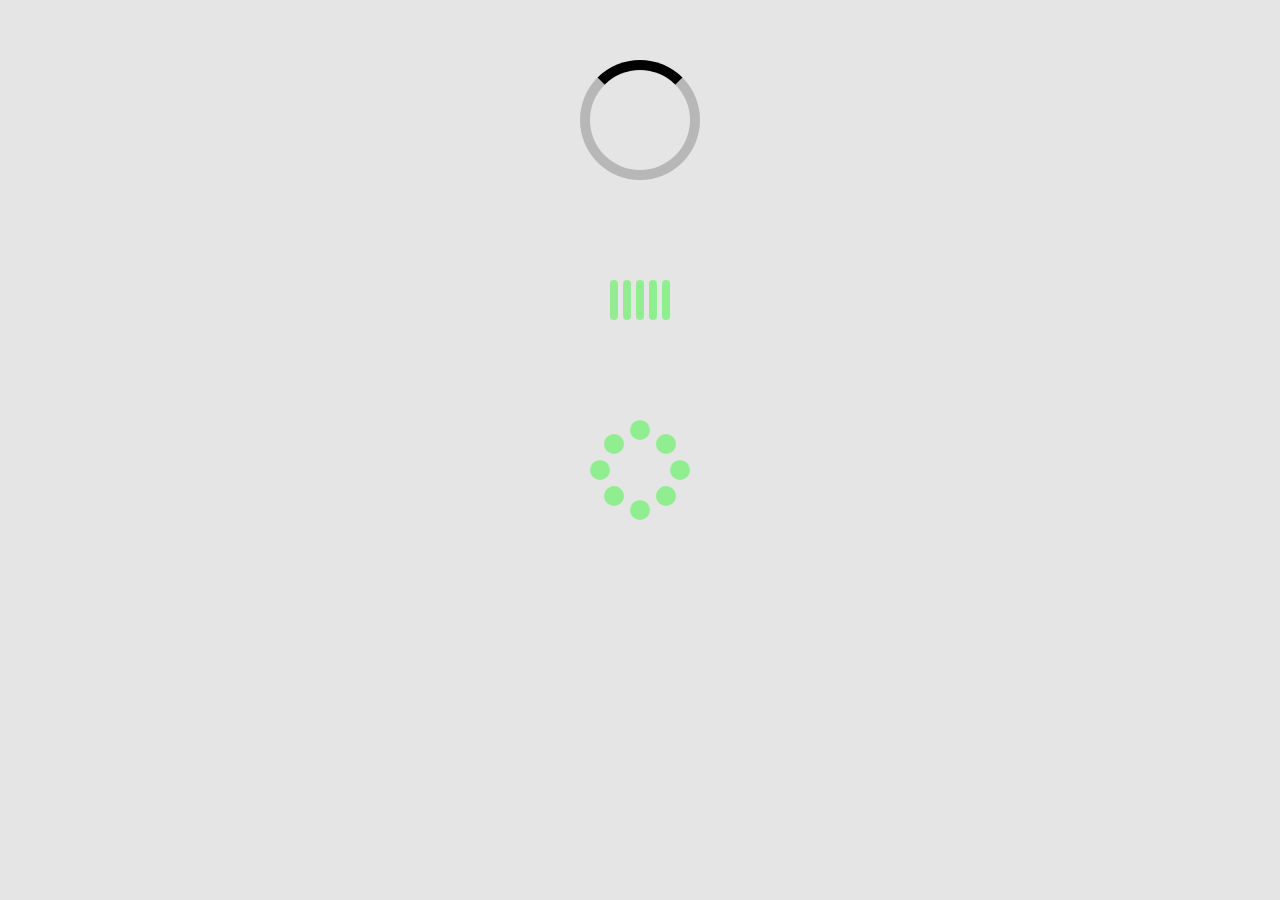
<file: loading/index.html>
<!DOCTYPE html>
<html lang="en">
<head>
    <meta charset="UTF-8">
    <meta name="viewport" content="width=device-width, initial-scale=1.0">
    <meta http-equiv="X-UA-Compatible" content="ie=edge">
    <link rel="stylesheet" href="index.css">
    <title>Document</title>
</head>
<body>
    <!--圆环  -->
    <div class="loading"></div>
    <!--柱子  -->
    <div class="pillar-loading">
        <span class="pillar"></span>
        <span class="pillar"></span>
        <span class="pillar"></span>
        <span class="pillar"></span>
        <span class="pillar"></span>
    </div>
    <!--点点  -->
    <div class="point-loading">
        <span class="point"></span>
        <span class="point"></span>
        <span class="point"></span>
        <span class="point"></span>
        <span class="point"></span>
        <span class="point"></span>
        <span class="point"></span>
        <span class="point"></span>
    </div>
</body>
</html>
</file>
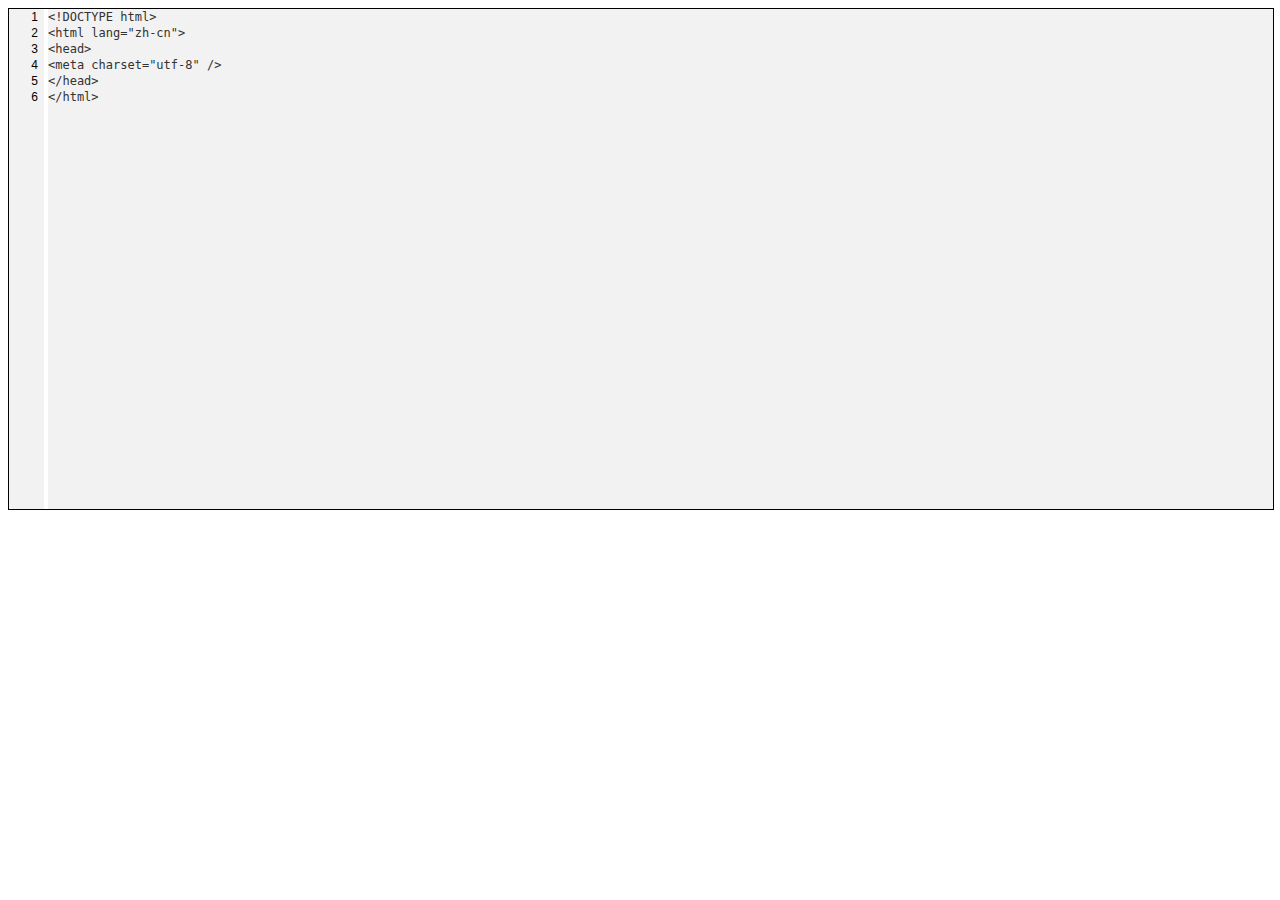
<file: editor/editor.html>
<!DOCTYPE html>
<html lang="en">

<head>
    <meta charset="UTF-8">
    <meta name="viewport" content="width=device-width, initial-scale=1.0">
    <meta http-equiv="X-UA-Compatible" content="ie=edge">
    <title>Document</title>
    <link rel="stylesheet" href="editor.css">
</head>

<body>
    <div id="cmb_editor" class="cmb_editor">
        <div class="cmb_gutter" style="display: block;">
            <div class="cmb_layer"></div>
        </div>
        <div class="cmb_scroller" style="height: 2112px;">
            <textarea wrap="off" class="cmb_editor_panel"></textarea>
        </div>
    </div>
    <script src="jquery-1.10.1.min.js"></script>
    <script src="editor.js"></script>
    <script>
        $(function () {
            Editor.init('#cmb_editor');
            Editor.addStr('<!DOCTYPE html>\n<html lang="zh-cn"> \n<head> \n<meta charset="utf-8" /> \n</head>\n</html>')
        });
    </script>
</body>

</html>
</file>
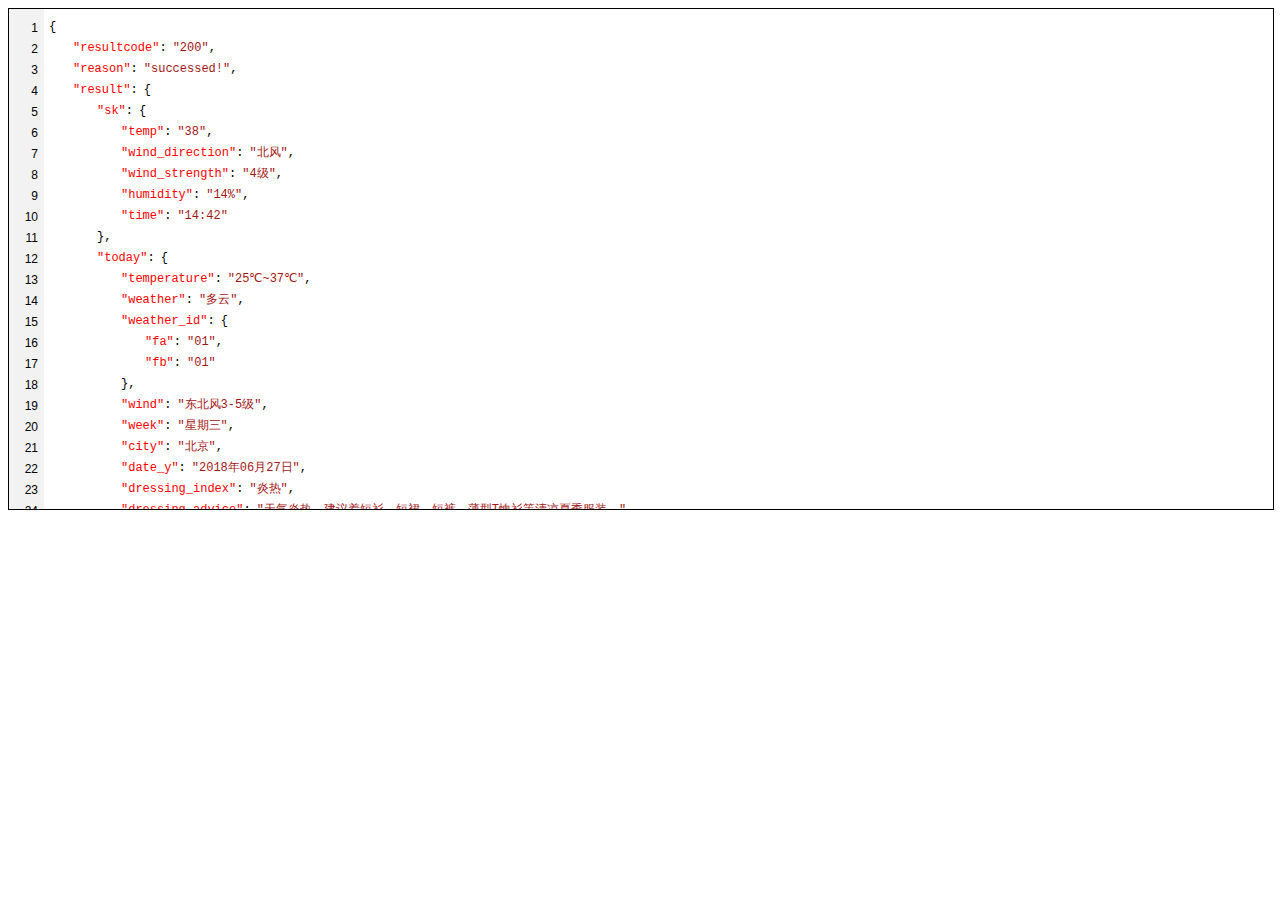
<file: editor/editor2.html>
<!DOCTYPE html>
<html lang="en">

<head>
    <meta charset="UTF-8">
    <meta name="viewport" content="width=device-width, initial-scale=1.0">
    <meta http-equiv="X-UA-Compatible" content="ie=edge">
    <title>Document</title>
    <link rel="stylesheet" href="editor2.css">
</head>

<body>
    <div id="cmb_editor" class="cmb_editor">
        <div class="cmb_editor_cont">
            <div class="cmb_gutter"></div>
            <div class="cmb_editor_panel" contenteditable="true"></div>
        </div>
    </div>
    <script src="jquery-1.10.1.min.js"></script>
    <script src="editor2.js"></script>
    <script>
        $(function () {
            var editor = new Editor('#cmb_editor')
            editor.setCont('{"resultcode":"200","reason":"successed!","result":{"sk":{"temp":"38","wind_direction":"北风","wind_strength":"4级","humidity":"14%","time":"14:42"},"today":{"temperature":"25℃~37℃","weather":"多云","weather_id":{"fa":"01","fb":"01"},"wind":"东北风3-5级","week":"星期三","city":"北京","date_y":"2018年06月27日","dressing_index":"炎热","dressing_advice":"天气炎热，建议着短衫、短裙、短裤、薄型T恤衫等清凉夏季服装。","uv_index":"中等","comfort_index":"","wash_index":"较适宜","travel_index":"较适宜","exercise_index":"较适宜","drying_index":""},"future":{"day_20180627":{"temperature":"25℃~37℃","weather":"多云","weather_id":{"fa":"01","fb":"01"},"wind":"东北风3-5级","week":"星期三","date":"20180627"},"day_20180628":{"temperature":"24℃~35℃","weather":"多云转晴","weather_id":{"fa":"01","fb":"00"},"wind":"北风微风","week":"星期四","date":"20180628"},"day_20180629":{"temperature":"25℃~37℃","weather":"晴","weather_id":{"fa":"00","fb":"00"},"wind":"南风微风","week":"星期五","date":"20180629"},"day_20180630":{"temperature":"25℃~36℃","weather":"晴转多云","weather_id":{"fa":"00","fb":"01"},"wind":"西南风3-5级","week":"星期六","date":"20180630"},"day_20180701":{"temperature":"23℃~35℃","weather":"多云转晴","weather_id":{"fa":"01","fb":"00"},"wind":"东南风微风","week":"星期日","date":"20180701"},"day_20180702":{"temperature":"25℃~37℃","weather":"晴","weather_id":{"fa":"00","fb":"00"},"wind":"南风微风","week":"星期一","date":"20180702"},"day_20180703":{"temperature":"24℃~35℃","weather":"多云转晴","weather_id":{"fa":"01","fb":"00"},"wind":"北风微风","week":"星期二","date":"20180703"}}},"error_code":0}')
        });
    </script>
</body>

</html>
</file>
<file: loading/index.css>
body {
    background: rgba(0, 0, 0, .1);
}
/* 四分之一边框 loading */
.loading {
    border-radius: 50%;
    width: 100px;
    height: 100px;
    margin: 60px auto;
    position: relative;
    border: 10px solid rgba(0, 0, 0, 0.2);
    border-top-color: #000;
    /* TODO: 填入正确的动画名称*/
    animation-name: rotateLoading;
    animation-duration: 1.1s;
    animation-timing-function: linear;
    animation-iteration-count: infinite;
}
@keyframes rotateLoading {
    from {
        transform: rotate(0deg);
    }
    100% {
        transform: rotate(360deg);
    }
}

/* 柱子 loading */
.pillar-loading {
    width: 60px;
    display: flex;
    justify-content: space-between;
    margin: 100px auto;
}
.pillar-loading .pillar {
    width: 8px;
    height: 40px;
    border-radius: 4px;
    background: lightgreen;
    /* TODO: 按照下面模板，替换[animationName]，填入正确的动画名称。 */
     animation: pillarLoading 1s ease infinite; 
}
.pillar-loading .pillar:nth-child(2) {
    animation-delay: 0.2s;
}
.pillar-loading .pillar:nth-child(3) {
    /* TODO: 根据当前样式规则，设置柱子 loading的第三个柱子的动画延迟执行的时间 */
    animation-delay: 0.4s;
}
.pillar-loading .pillar:nth-child(4) {
    animation-delay: 0.6s;
}
.pillar-loading .pillar:nth-child(5) {
    animation-delay: 0.8s;
}
@keyframes pillarLoading {
    0%,
    100% {
        background: lightgreen;
    }
    50% {
        transform: scaleY(1.75);
        background: lightblue;
    }
}

/* 圆点 loading */
.point-loading {
    width: 100px;
    height: 100px;
    position: relative;
    margin: 0 auto;
    margin-top: 100px;
}
.point-loading .point {
    width: 20px;
    height: 20px;
    border-radius: 50%;
    background: lightgreen;
    position: absolute;
    animation: pointLoading 1s ease infinite;
    /* TODO: 需设置圆点loading的圆点元素其动画效果属性，设置其相应的动画名称，动画完成一个周期所花费的时间为1s, 且动画无限循环播放 */
}
.point-loading .point:nth-child(1) {
    left: 0;
    top: 50%;
    margin-top: -10px;
    animation-delay: 0.13s;
}
.point-loading .point:nth-child(2) {
    left: 14px;
    top: 14px;
    animation-delay: 0.26s;
}
.point-loading .point:nth-child(3) {
    left: 50%;
    top: 0;
    margin-left: -10px;
    animation-delay: 0.39s;
}
.point-loading .point:nth-child(4) {
    top: 14px;
    right: 14px;
    animation-delay: 0.52s;
}
.point-loading .point:nth-child(5) {
    right: 0;
    top: 50%;
    margin-top: -10px;
    animation-delay: 0.65s;
}
.point-loading .point:nth-child(6) {
    right: 14px;
    bottom: 14px;
    animation-delay: 0.78s;
}
.point-loading .point:nth-child(7) {
    bottom: 0;
    left: 50%;
    margin-left: -10px;
    animation-delay: 0.91s;
}
.point-loading .point:nth-child(8) {
    bottom: 14px;
    left: 14px;
    animation-delay: 1.04s;
}
@keyframes pointLoading {
    0% {
        transform: scale(1);
        opacity: 1;
    }
    100% {
        transform: scale(.3);
        opacity: 0.5;
    }
}
</file>
<file: editor/editor.css>
/* 用到 的 css */
.cmb_editor {
    position: relative;
    overflow: hidden;
    font-family: 'Arial','Monaco', 'Menlo', 'Ubuntu Mono', 'Droid Sans Mono', 'Consolas', monospace;
    font-size: 12px;
    width: 100%;
    height: 500px;
    border: 1px solid black;
    overflow-y: auto;
}
.cmb_gutter {
    position: relative;
    overflow: hidden;
    min-height: 100%;
    width: auto;
    cursor: default;
    z-index: 4;
    background: #f2f2f2;
    width: 35px;
}

.cmb_gutter-cell {
    height: 16px;
    line-height: 16px;
    padding-right: 6px;
    background-repeat: no-repeat;
}

.cmb_gutter .cmb_layer {
    position: relative;
    width: auto;
    text-align: right;
    pointer-events: auto;
    z-index: 1;
    overflow: hidden;
    white-space: nowrap;
    height: 100%;
    box-sizing: border-box;
    -moz-box-sizing: border-box;
    -webkit-box-sizing: border-box;
}
.cmb_scroller {
    position: absolute;
    overflow: hidden;
    height: 100%; 
    left: 39px; 
    top: 0;
    right: 0; 
    overflow-x: hidden;
}

.cmb_scroller > textarea {
    position: absolute;
    z-index: 1;
    height: 100%;
    left: 0;
    top: 0;
    width: 100%;
    right: 0;
    opacity: 1;
    background: #f2f2f2;
    appearance: none;
    -moz-appearance: none;
    border: none;
    resize: none;
    outline: none;
    overflow-y: hidden;
    font-size: 12px;
    line-height: 16px;
    padding: 0;
    color: #333;
}
</file>
<file: editor/editor2.css>
/* 用到 的 css */
.cmb_editor {
    position: relative;
    overflow-x: auto;
    overflow-y: scroll;
    font-family: 'Arial','Monaco', 'Menlo', 'Ubuntu Mono', 'Droid Sans Mono', 'Consolas', monospace;
    font-size: 12px;
    width: 100%;
    height: 500px;
    border: 1px solid black;
    overflow-y: auto;
    padding: 0;
    background: #fff;
    position: relative;
    display: flex;
}
.cmb_editor::after{
    content: '';
    position: absolute;
    top: 0;
    bottom: 0;
    width: 6px;
    background: #fff;
    left: 35px;
}
.cmb_editor_cont{
    width: 100%;
    position: relative;
    box-sizing: border-box;
}

.cmb_gutter {
    position: relative;
    width: auto;
    cursor: default;
    z-index: 4;
    background: #f2f2f2;
    width: 35px;
    float: left;
    text-align: right;
    pointer-events: auto;
    z-index: 1;
    white-space: nowrap;
    padding-top: 10px;
    box-sizing: border-box;
    z-index: 10;
}

.cmb_gutter-cell {
    height: 16px;
    line-height: 18px;
    font-size: 12px;
    padding-right: 6px;
    background-repeat: no-repeat;
    padding-bottom: 5px;
    position: relative;
    background: #f2f2f2;
}
.cmb_gutter-cell.wrong:after{
    content: 'x';
    display: block;
    color: #fff;
    position: absolute;
    background: #a31515;
    text-align: center;
    width: 10px;
    height: 10px;
    line-height: 10px;
    font-size: 12px;
    right: -4px;
    bottom: 5px;
    border-radius: 5px;
}
.cmb_editor_panel {
    opacity: 1;
    background: #fff;
    appearance: none;
    -moz-appearance: none;
    border: none;
    resize: none;
    outline: none;
    font-size: 12px;
    line-height: 16px;
    padding: 0;
    padding-top: 10px;
    color: #333;
    margin-left: 40px;;
    font-family: Menlo, Monaco, Consolas, "Courier New", monospace, Arial, Helvetica, sans-serif;
}
.cmb_editor_panel>div{
    margin-bottom:5px;
    white-space: nowrap;
}
.cmb_editor_panel .name{
    color: #f00;
}
.cmb_editor_panel .value{
    color: #a31515;
}
.cmb_editor_panel .punctuation{
    color: #000;
    padding-right: 0.5em;
}
.cmb_editor_panel .brackets{
    color: #000;
}
.cmb_editor_cont:after{
    content: '';
    top: 0;
    bottom: 0;
    width: 35px;
    background: #f2f2f2;
    position: absolute;
    left: 0;
    top: 0;
}
</file>
